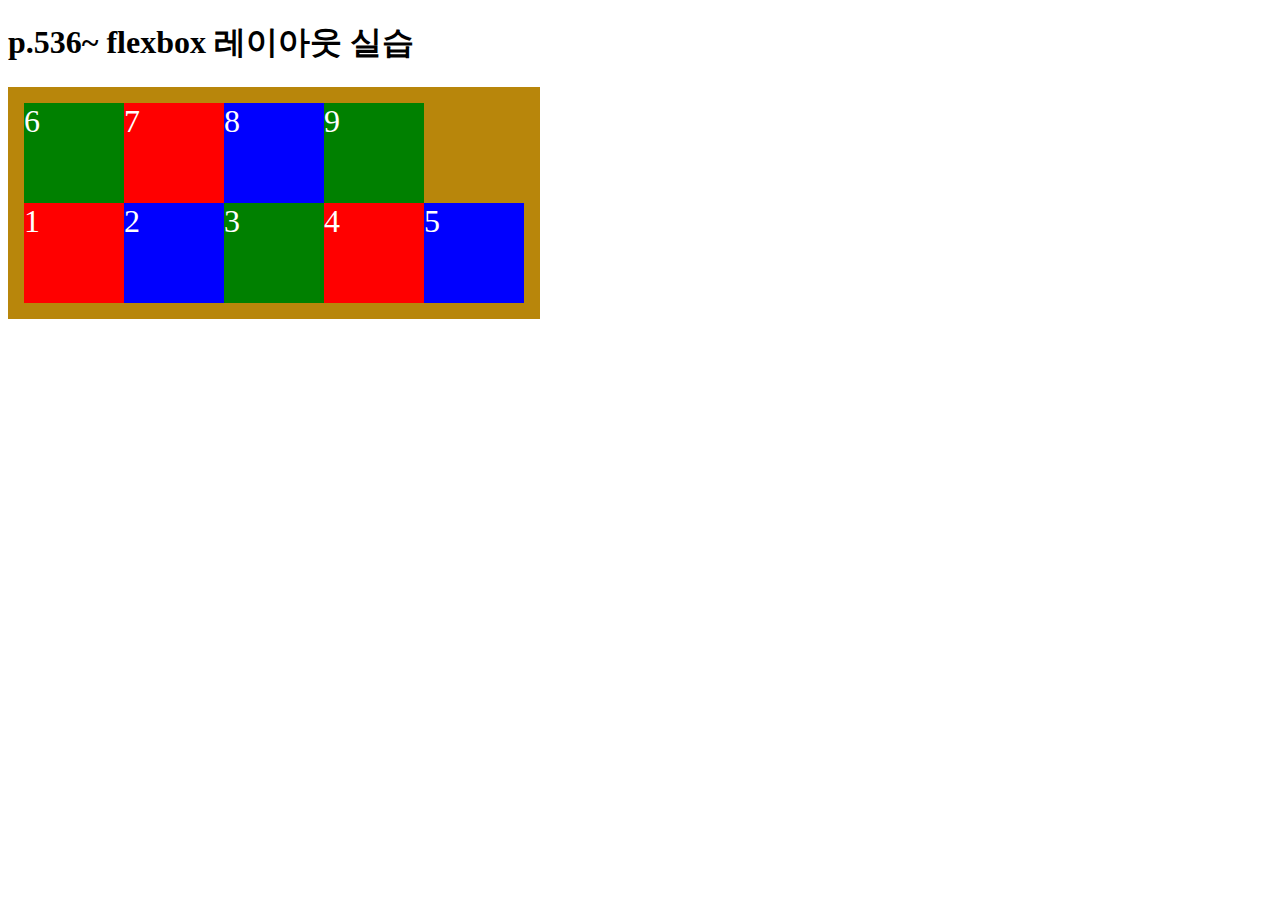
<file: flexbox.html>
<!DOCTYPE html>
<html lang="ko">
<head>
    <meta charset="UTF-8">
    <meta http-equiv="X-UA-Compatible" content="IE=edge">
    <meta name="viewport" content="width=device-width, initial-scale=1.0">
    <title>flexbox layout</title>
    <style>
        #container {
            width: 500px;
            display: flex; /*가로 정렬, 블럭 형태*/
            flex-direction: row;
            background: darkgoldenrod;
            padding: 1rem;
            flex-wrap: wrap-reverse;
        }
        .box {
            width: 100px;
            height: 100px;
            color: white;
            font-size: 2rem;
        }
        .red {
            background: red;
        }
        .blue {
            background: blue;
        }
        .green {
            background: green;
        }
    </style>
</head>
<body>
    <h1>p.536~ flexbox 레이아웃 실습</h1>
    <div id="container">
        <div class="box red">1</div>
        <div class="box blue">2</div>
        <div class="box green">3</div>
        <div class="box red">4</div>
        <div class="box blue">5</div>
        <div class="box green">6</div>
        <div class="box red">7</div>
        <div class="box blue">8</div>
        <div class="box green">9</div>
    </div>
</body>
</html>
</file>
